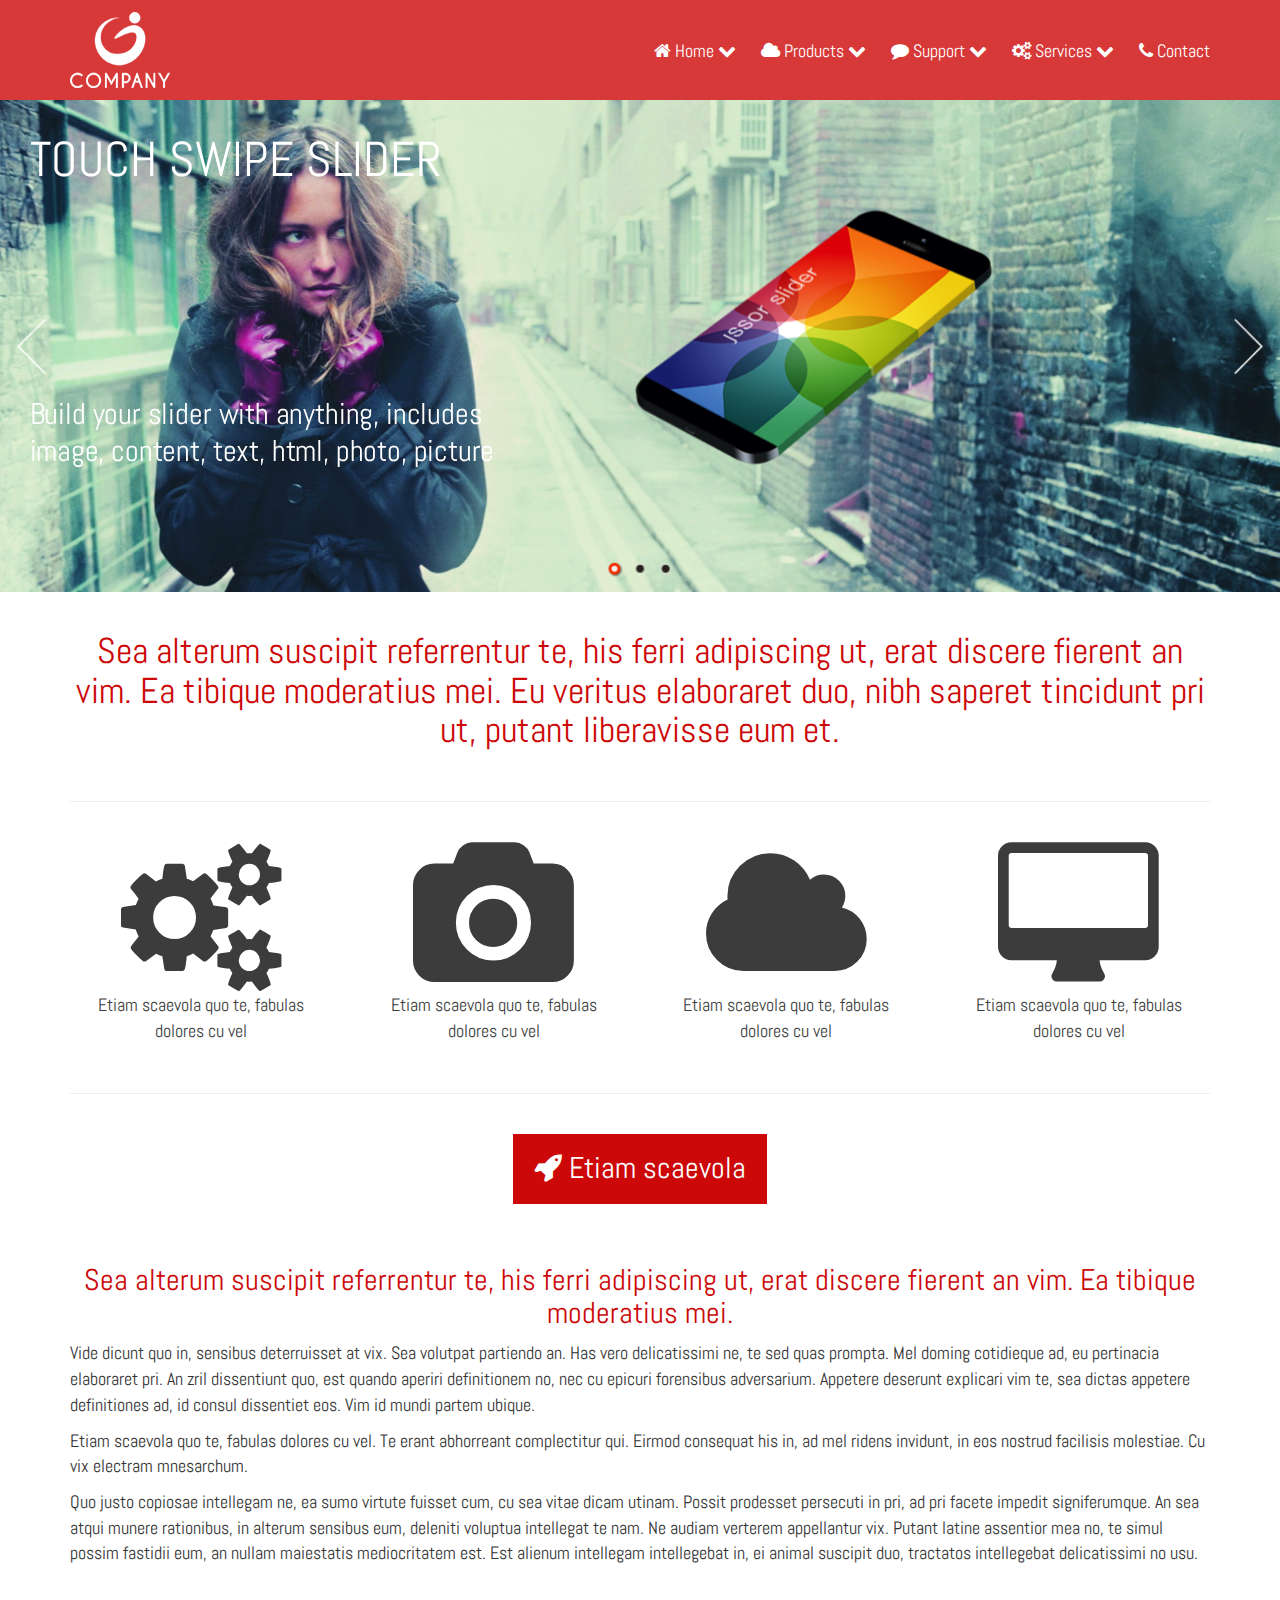
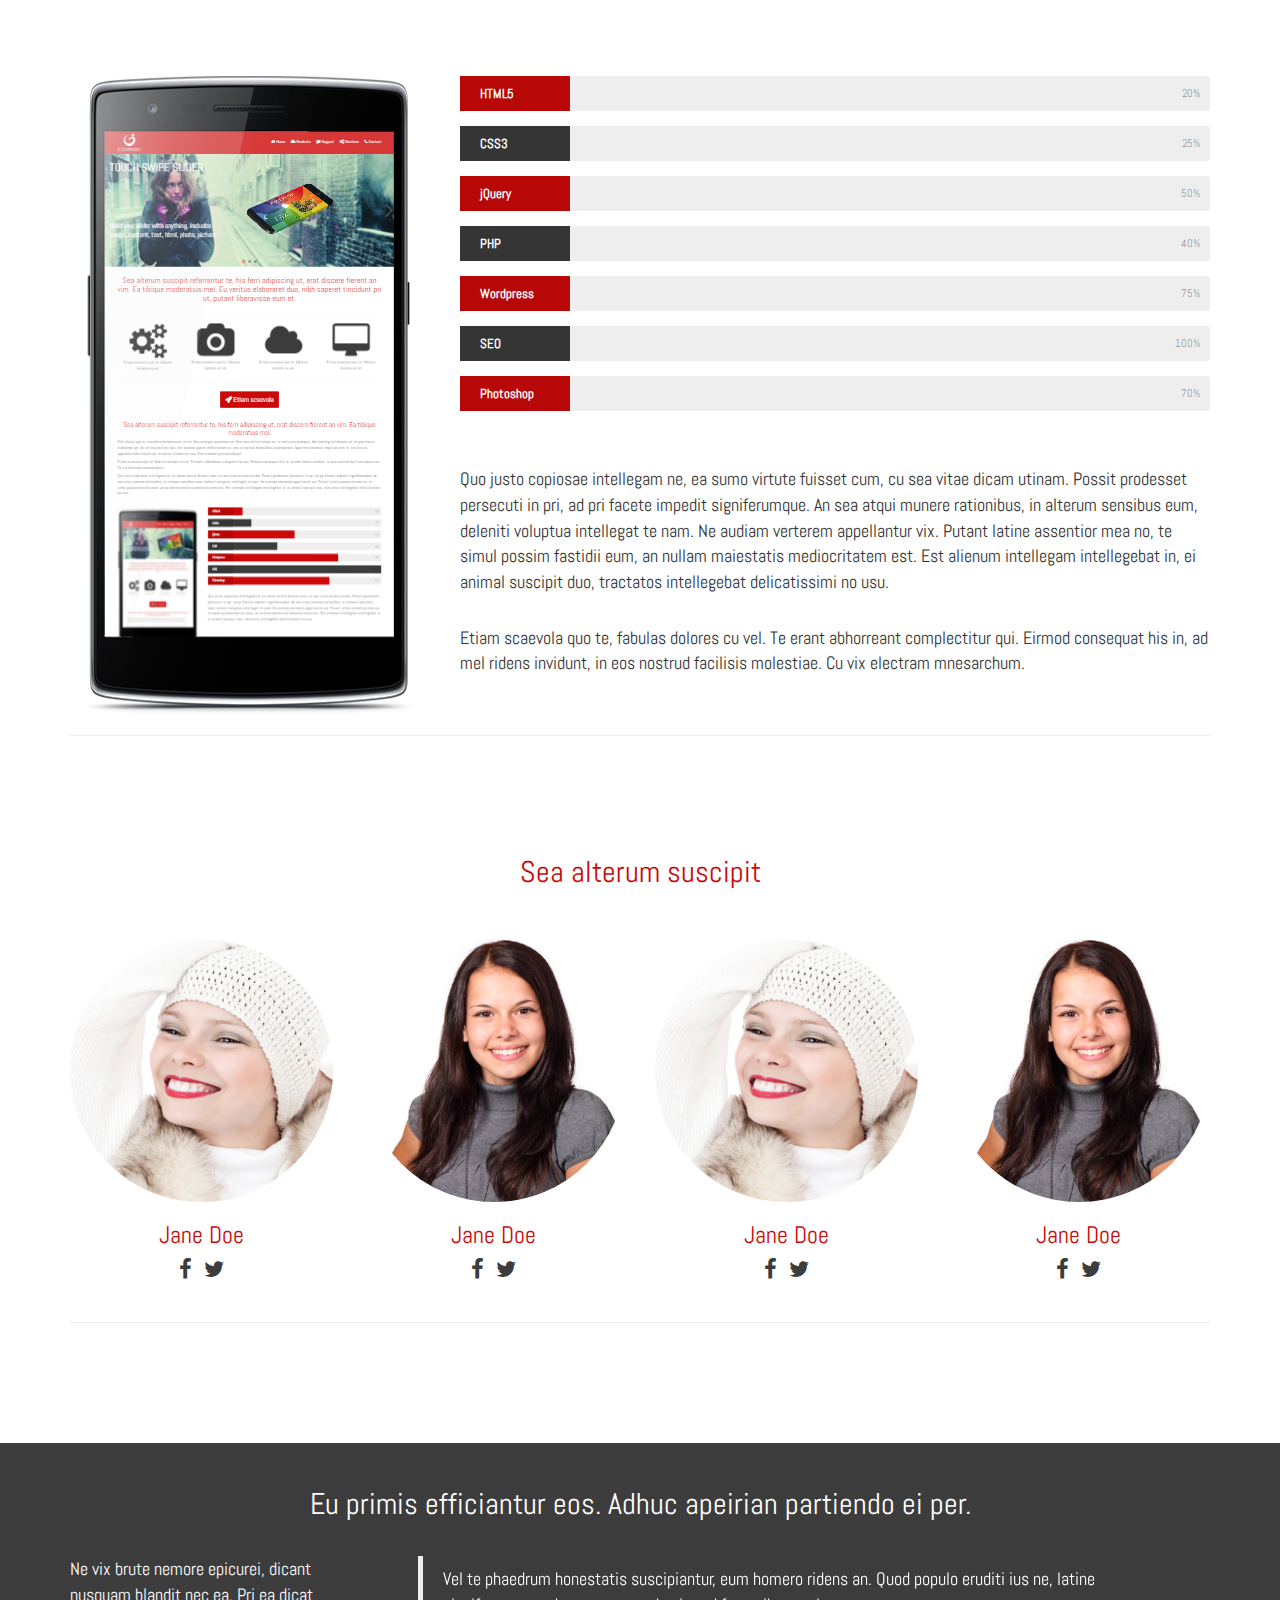
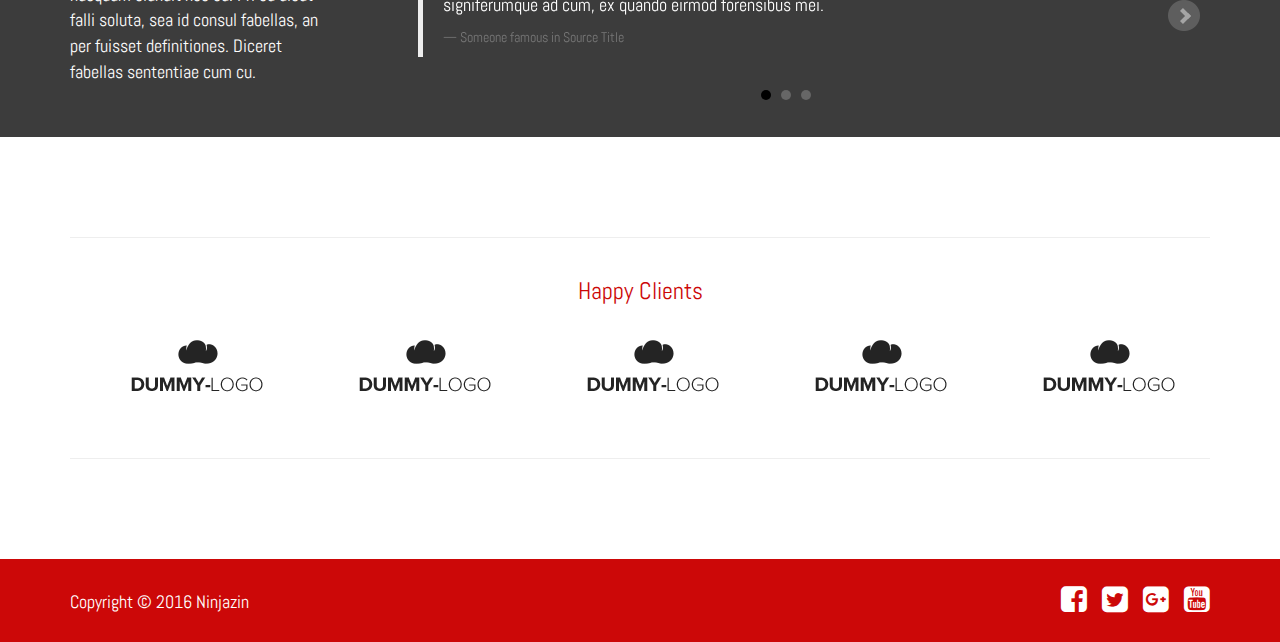
<file: index.html>
<!DOCTYPE HTML>
<html>
	<head>
		<title>Company - A Free HTML Modern Design From Ninjazin</title>
		<link rel="stylesheet" href="css/reset.css" />
		<link rel="stylesheet" href="css/bootstrap.min.css" />
		<link rel="stylesheet" href="css/bootstrap-theme.min.css" />
		<link rel="stylesheet" href="css/bxslider.css" />
		<link rel="stylesheet" href="https://maxcdn.bootstrapcdn.com/font-awesome/4.5.0/css/font-awesome.min.css">
		<link href='https://fonts.googleapis.com/css?family=Abel' rel='stylesheet' type='text/css'>
		<link rel="stylesheet" href="css/main.css" />
	</head>
	<body>
		
		<div class="big_daddy">
			<a href="#" id="back-to-top" title="Back to top"><i class="fa fa-chevron-up"></i></a>
			<!-- Menu start-->
			
			<div class="menu_container">
				<a href="javascript:;" class="menu_launcher"><i class="fa fa-bars"></i></a>
				<div class="clearfix"></div>
				<div class="container">
					<div class="row">
						<div class="col-md-3">
							<a href="index.html"><img src="images/logo.png" class="img img-responsive logo" /></a>
						</div>
						<div class="col-md-9">
							<div class="menu">
								
								<ul class="menu_list">
									<li><a href="#" sub_menu_class="home_sb"><i class="fa fa-home"></i>&nbsp;Home&nbsp;<i class="fa fa-chevron-down"></i></a></li>
									<li><a href="#" sub_menu_class="products_sb"><i class="fa fa-cloud"></i>&nbsp;Products&nbsp;<i class="fa fa-chevron-down"></i></a></li>
									<li><a href="#" sub_menu_class="support_sb"><i class="fa fa-comment"></i>&nbsp;Support&nbsp;<i class="fa fa-chevron-down"></i></a></li>
									<li><a href="#" sub_menu_class="services_sb"><i class="fa fa-gears"></i>&nbsp;Services&nbsp;<i class="fa fa-chevron-down"></i></a></li>
									<li><a href="contact.html"><i class="fa fa-phone"></i>&nbsp;Contact</a></li>
								</ul>
								<div class="clearfix"></div>
							</div>
						</div>
					</div>
				</div>
				
				<div class="sample sub_menu home_sb">
					<a href="javascript:;" class="close_sub"><i class="fa fa-close"></i></a>
					<div class="container">
						<div class="row sub_menu_parent">
							<div class="col-md-3">
								<img src="images/menu1.jpg" class="img img-responsive img-rounded" />
							</div>
							<div class="col-md-9">
								<div class="row">
									<div class="col-md-3">
										<ul class="sub_menu_list">
											<li><a href="#"><i class="fa fa-angle-right"></i>&nbsp;Home</a></li>
											<li><a href="#"><i class="fa fa-angle-right"></i>&nbsp;Buy</a></li>
											<li><a href="#"><i class="fa fa-angle-right"></i>&nbsp;Sell</a></li>
											<li><a href="#"><i class="fa fa-angle-right"></i>&nbsp;Products</a></li>
											<li><a href="#"><i class="fa fa-angle-right"></i>&nbsp;Team</a></li>
											<li><a href="#"><i class="fa fa-angle-right"></i>&nbsp;About</a></li>
											<li><a href="#"><i class="fa fa-angle-right"></i>&nbsp;Partners</a></li>
											<li><a href="#"><i class="fa fa-angle-right"></i>&nbsp;Services</a></li>
											<li><a href="#"><i class="fa fa-angle-right"></i>&nbsp;Contact</a></li>
										</ul>
									</div>
									<div class="col-md-3">
										<ul class="sub_menu_list">
											<li><a href="#"><i class="fa fa-angle-right"></i>&nbsp;Employees</a></li>
											<li><a href="#"><i class="fa fa-angle-right"></i>&nbsp;Hiring</a></li>
											<li><a href="#"><i class="fa fa-angle-right"></i>&nbsp;Careers</a></li>
											<li><a href="#"><i class="fa fa-angle-right"></i>&nbsp;Expertise</a></li>
											<li><a href="#"><i class="fa fa-angle-right"></i>&nbsp;Office</a></li>
											<li><a href="#"><i class="fa fa-angle-right"></i>&nbsp;About</a></li>
											<li><a href="#"><i class="fa fa-angle-right"></i>&nbsp;Partners</a></li>
											<li><a href="#"><i class="fa fa-angle-right"></i>&nbsp;Services</a></li>
											<li><a href="#"><i class="fa fa-angle-right"></i>&nbsp;Contact</a></li>
										</ul>
									</div>
									<div class="col-md-3">
										<ul class="sub_menu_list">
											<li><a href="#"><i class="fa fa-angle-right"></i>&nbsp;Lorem ipsum dolor</a></li>
											<li><a href="#"><i class="fa fa-angle-right"></i>&nbsp;Lorem ipsum</a></li>
											<li><a href="#"><i class="fa fa-angle-right"></i>&nbsp;Esse quas illum</a></li>
											<li><a href="#"><i class="fa fa-angle-right"></i>&nbsp;Affert deseruisse</a></li>
											<li><a href="#"><i class="fa fa-angle-right"></i>&nbsp;Ei his tamquam</a></li>
											<li><a href="#"><i class="fa fa-angle-right"></i>&nbsp;Nam melius</a></li>
											<li><a href="#"><i class="fa fa-angle-right"></i>&nbsp;Ei choro aliquam</a></li>
											<li><a href="#"><i class="fa fa-angle-right"></i>&nbsp;Pri prompta definiebas</a></li>
											<li><a href="#"><i class="fa fa-angle-right"></i>&nbsp;Eam no tractato</a></li>
										</ul>
									</div>
									<div class="col-md-3">
										<ul class="sub_menu_list">
											<li><a href="#"><i class="fa fa-angle-right"></i>&nbsp;Lorem ipsum dolor</a></li>
											<li><a href="#"><i class="fa fa-angle-right"></i>&nbsp;Lorem ipsum</a></li>
											<li><a href="#"><i class="fa fa-angle-right"></i>&nbsp;Esse quas illum</a></li>
											<li><a href="#"><i class="fa fa-angle-right"></i>&nbsp;Affert deseruisse</a></li>
											<li><a href="#"><i class="fa fa-angle-right"></i>&nbsp;Ei his tamquam</a></li>
											<li><a href="#"><i class="fa fa-angle-right"></i>&nbsp;Nam melius</a></li>
											<li><a href="#"><i class="fa fa-angle-right"></i>&nbsp;Ei choro aliquam</a></li>
											<li><a href="#"><i class="fa fa-angle-right"></i>&nbsp;Pri prompta definiebas</a></li>
											<li><a href="#"><i class="fa fa-angle-right"></i>&nbsp;Eam no tractato</a></li>
										</ul>
									</div>
									
								</div>
							</div>
						</div>
					</div>
				</div>
				
				<div class="sample sub_menu products_sb">
					<a href="javascript:;" class="close_sub"><i class="fa fa-close"></i></a>
					<div class="container">
						<div class="row sub_menu_parent">
							<div class="col-md-3">
								<img src="images/menu2.jpg" class="img img-responsive img-rounded" />
							</div>
							<div class="col-md-9">
								<div class="row">
									<div class="col-md-3">
										<ul class="sub_menu_list">
											<li><a href="#"><i class="fa fa-angle-right"></i>&nbsp;Home</a></li>
											<li><a href="#"><i class="fa fa-angle-right"></i>&nbsp;Buy</a></li>
											<li><a href="#"><i class="fa fa-angle-right"></i>&nbsp;Sell</a></li>
											<li><a href="#"><i class="fa fa-angle-right"></i>&nbsp;Products</a></li>
											<li><a href="#"><i class="fa fa-angle-right"></i>&nbsp;Team</a></li>
											<li><a href="#"><i class="fa fa-angle-right"></i>&nbsp;About</a></li>
											<li><a href="#"><i class="fa fa-angle-right"></i>&nbsp;Partners</a></li>
											<li><a href="#"><i class="fa fa-angle-right"></i>&nbsp;Services</a></li>
											<li><a href="#"><i class="fa fa-angle-right"></i>&nbsp;Contact</a></li>
										</ul>
									</div>
									<div class="col-md-3">
										<ul class="sub_menu_list">
											<li><a href="#"><i class="fa fa-angle-right"></i>&nbsp;Employees</a></li>
											<li><a href="#"><i class="fa fa-angle-right"></i>&nbsp;Hiring</a></li>
											<li><a href="#"><i class="fa fa-angle-right"></i>&nbsp;Careers</a></li>
											<li><a href="#"><i class="fa fa-angle-right"></i>&nbsp;Expertise</a></li>
											<li><a href="#"><i class="fa fa-angle-right"></i>&nbsp;Office</a></li>
											<li><a href="#"><i class="fa fa-angle-right"></i>&nbsp;About</a></li>
											<li><a href="#"><i class="fa fa-angle-right"></i>&nbsp;Partners</a></li>
											<li><a href="#"><i class="fa fa-angle-right"></i>&nbsp;Services</a></li>
											<li><a href="#"><i class="fa fa-angle-right"></i>&nbsp;Contact</a></li>
										</ul>
									</div>
									<div class="col-md-3">
										<ul class="sub_menu_list">
											<li><a href="#"><i class="fa fa-angle-right"></i>&nbsp;Lorem ipsum dolor</a></li>
											<li><a href="#"><i class="fa fa-angle-right"></i>&nbsp;Lorem ipsum</a></li>
											<li><a href="#"><i class="fa fa-angle-right"></i>&nbsp;Esse quas illum</a></li>
											<li><a href="#"><i class="fa fa-angle-right"></i>&nbsp;Affert deseruisse</a></li>
											<li><a href="#"><i class="fa fa-angle-right"></i>&nbsp;Ei his tamquam</a></li>
											<li><a href="#"><i class="fa fa-angle-right"></i>&nbsp;Nam melius</a></li>
											<li><a href="#"><i class="fa fa-angle-right"></i>&nbsp;Ei choro aliquam</a></li>
											<li><a href="#"><i class="fa fa-angle-right"></i>&nbsp;Pri prompta definiebas</a></li>
											<li><a href="#"><i class="fa fa-angle-right"></i>&nbsp;Eam no tractato</a></li>
										</ul>
									</div>
									<div class="col-md-3">
										<ul class="sub_menu_list">
											<li><a href="#"><i class="fa fa-angle-right"></i>&nbsp;Lorem ipsum dolor</a></li>
											<li><a href="#"><i class="fa fa-angle-right"></i>&nbsp;Lorem ipsum</a></li>
											<li><a href="#"><i class="fa fa-angle-right"></i>&nbsp;Esse quas illum</a></li>
											<li><a href="#"><i class="fa fa-angle-right"></i>&nbsp;Affert deseruisse</a></li>
											<li><a href="#"><i class="fa fa-angle-right"></i>&nbsp;Ei his tamquam</a></li>
											<li><a href="#"><i class="fa fa-angle-right"></i>&nbsp;Nam melius</a></li>
											<li><a href="#"><i class="fa fa-angle-right"></i>&nbsp;Ei choro aliquam</a></li>
											<li><a href="#"><i class="fa fa-angle-right"></i>&nbsp;Pri prompta definiebas</a></li>
											<li><a href="#"><i class="fa fa-angle-right"></i>&nbsp;Eam no tractato</a></li>
										</ul>
									</div>
									
								</div>
							</div>
						</div>
					</div>
				</div>
				
				<div class="sample sub_menu services_sb">
					<a href="javascript:;" class="close_sub"><i class="fa fa-close"></i></a>
					<div class="container">
						<div class="row sub_menu_parent">
							<div class="col-md-3">
								<img src="images/menu4.jpg" class="img img-responsive img-rounded" />
							</div>
							<div class="col-md-9">
								<div class="row">
									<div class="col-md-3">
										<ul class="sub_menu_list">
											<li><a href="#"><i class="fa fa-angle-right"></i>&nbsp;Home</a></li>
											<li><a href="#"><i class="fa fa-angle-right"></i>&nbsp;Buy</a></li>
											<li><a href="#"><i class="fa fa-angle-right"></i>&nbsp;Sell</a></li>
											<li><a href="#"><i class="fa fa-angle-right"></i>&nbsp;Products</a></li>
											<li><a href="#"><i class="fa fa-angle-right"></i>&nbsp;Team</a></li>
											<li><a href="#"><i class="fa fa-angle-right"></i>&nbsp;About</a></li>
											<li><a href="#"><i class="fa fa-angle-right"></i>&nbsp;Partners</a></li>
											<li><a href="#"><i class="fa fa-angle-right"></i>&nbsp;Services</a></li>
											<li><a href="#"><i class="fa fa-angle-right"></i>&nbsp;Contact</a></li>
										</ul>
									</div>
									<div class="col-md-3">
										<ul class="sub_menu_list">
											<li><a href="#"><i class="fa fa-angle-right"></i>&nbsp;Employees</a></li>
											<li><a href="#"><i class="fa fa-angle-right"></i>&nbsp;Hiring</a></li>
											<li><a href="#"><i class="fa fa-angle-right"></i>&nbsp;Careers</a></li>
											<li><a href="#"><i class="fa fa-angle-right"></i>&nbsp;Expertise</a></li>
											<li><a href="#"><i class="fa fa-angle-right"></i>&nbsp;Office</a></li>
											<li><a href="#"><i class="fa fa-angle-right"></i>&nbsp;About</a></li>
											<li><a href="#"><i class="fa fa-angle-right"></i>&nbsp;Partners</a></li>
											<li><a href="#"><i class="fa fa-angle-right"></i>&nbsp;Services</a></li>
											<li><a href="#"><i class="fa fa-angle-right"></i>&nbsp;Contact</a></li>
										</ul>
									</div>
									<div class="col-md-3">
										<ul class="sub_menu_list">
											<li><a href="#"><i class="fa fa-angle-right"></i>&nbsp;Lorem ipsum dolor</a></li>
											<li><a href="#"><i class="fa fa-angle-right"></i>&nbsp;Lorem ipsum</a></li>
											<li><a href="#"><i class="fa fa-angle-right"></i>&nbsp;Esse quas illum</a></li>
											<li><a href="#"><i class="fa fa-angle-right"></i>&nbsp;Affert deseruisse</a></li>
											<li><a href="#"><i class="fa fa-angle-right"></i>&nbsp;Ei his tamquam</a></li>
											<li><a href="#"><i class="fa fa-angle-right"></i>&nbsp;Nam melius</a></li>
											<li><a href="#"><i class="fa fa-angle-right"></i>&nbsp;Ei choro aliquam</a></li>
											<li><a href="#"><i class="fa fa-angle-right"></i>&nbsp;Pri prompta definiebas</a></li>
											<li><a href="#"><i class="fa fa-angle-right"></i>&nbsp;Eam no tractato</a></li>
										</ul>
									</div>
									<div class="col-md-3">
										<ul class="sub_menu_list">
											<li><a href="#"><i class="fa fa-angle-right"></i>&nbsp;Lorem ipsum dolor</a></li>
											<li><a href="#"><i class="fa fa-angle-right"></i>&nbsp;Lorem ipsum</a></li>
											<li><a href="#"><i class="fa fa-angle-right"></i>&nbsp;Esse quas illum</a></li>
											<li><a href="#"><i class="fa fa-angle-right"></i>&nbsp;Affert deseruisse</a></li>
											<li><a href="#"><i class="fa fa-angle-right"></i>&nbsp;Ei his tamquam</a></li>
											<li><a href="#"><i class="fa fa-angle-right"></i>&nbsp;Nam melius</a></li>
											<li><a href="#"><i class="fa fa-angle-right"></i>&nbsp;Ei choro aliquam</a></li>
											<li><a href="#"><i class="fa fa-angle-right"></i>&nbsp;Pri prompta definiebas</a></li>
											<li><a href="#"><i class="fa fa-angle-right"></i>&nbsp;Eam no tractato</a></li>
										</ul>
									</div>
									
								</div>
							</div>
						</div>
					</div>
				</div>
				
				<div class="sample sub_menu support_sb">
					<a href="javascript:;" class="close_sub"><i class="fa fa-close"></i></a>
					<div class="container">
						<div class="row sub_menu_parent">
							<div class="col-md-3">
								<img src="images/menu3.jpg" class="img img-responsive img-rounded" />
							</div>
							<div class="col-md-9">
								<div class="row">
									<div class="col-md-3">
										<ul class="sub_menu_list">
											<li><a href="#"><i class="fa fa-angle-right"></i>&nbsp;Home</a></li>
											<li><a href="#"><i class="fa fa-angle-right"></i>&nbsp;Buy</a></li>
											<li><a href="#"><i class="fa fa-angle-right"></i>&nbsp;Sell</a></li>
											<li><a href="#"><i class="fa fa-angle-right"></i>&nbsp;Products</a></li>
											<li><a href="#"><i class="fa fa-angle-right"></i>&nbsp;Team</a></li>
											<li><a href="#"><i class="fa fa-angle-right"></i>&nbsp;About</a></li>
											<li><a href="#"><i class="fa fa-angle-right"></i>&nbsp;Partners</a></li>
											<li><a href="#"><i class="fa fa-angle-right"></i>&nbsp;Services</a></li>
											<li><a href="#"><i class="fa fa-angle-right"></i>&nbsp;Contact</a></li>
										</ul>
									</div>
									<div class="col-md-3">
										<ul class="sub_menu_list">
											<li><a href="#"><i class="fa fa-angle-right"></i>&nbsp;Employees</a></li>
											<li><a href="#"><i class="fa fa-angle-right"></i>&nbsp;Hiring</a></li>
											<li><a href="#"><i class="fa fa-angle-right"></i>&nbsp;Careers</a></li>
											<li><a href="#"><i class="fa fa-angle-right"></i>&nbsp;Expertise</a></li>
											<li><a href="#"><i class="fa fa-angle-right"></i>&nbsp;Office</a></li>
											<li><a href="#"><i class="fa fa-angle-right"></i>&nbsp;About</a></li>
											<li><a href="#"><i class="fa fa-angle-right"></i>&nbsp;Partners</a></li>
											<li><a href="#"><i class="fa fa-angle-right"></i>&nbsp;Services</a></li>
											<li><a href="#"><i class="fa fa-angle-right"></i>&nbsp;Contact</a></li>
										</ul>
									</div>
									<div class="col-md-3">
										<ul class="sub_menu_list">
											<li><a href="#"><i class="fa fa-angle-right"></i>&nbsp;Lorem ipsum dolor</a></li>
											<li><a href="#"><i class="fa fa-angle-right"></i>&nbsp;Lorem ipsum</a></li>
											<li><a href="#"><i class="fa fa-angle-right"></i>&nbsp;Esse quas illum</a></li>
											<li><a href="#"><i class="fa fa-angle-right"></i>&nbsp;Affert deseruisse</a></li>
											<li><a href="#"><i class="fa fa-angle-right"></i>&nbsp;Ei his tamquam</a></li>
											<li><a href="#"><i class="fa fa-angle-right"></i>&nbsp;Nam melius</a></li>
											<li><a href="#"><i class="fa fa-angle-right"></i>&nbsp;Ei choro aliquam</a></li>
											<li><a href="#"><i class="fa fa-angle-right"></i>&nbsp;Pri prompta definiebas</a></li>
											<li><a href="#"><i class="fa fa-angle-right"></i>&nbsp;Eam no tractato</a></li>
										</ul>
									</div>
									<div class="col-md-3">
										<ul class="sub_menu_list">
											<li><a href="#"><i class="fa fa-angle-right"></i>&nbsp;Lorem ipsum dolor</a></li>
											<li><a href="#"><i class="fa fa-angle-right"></i>&nbsp;Lorem ipsum</a></li>
											<li><a href="#"><i class="fa fa-angle-right"></i>&nbsp;Esse quas illum</a></li>
											<li><a href="#"><i class="fa fa-angle-right"></i>&nbsp;Affert deseruisse</a></li>
											<li><a href="#"><i class="fa fa-angle-right"></i>&nbsp;Ei his tamquam</a></li>
											<li><a href="#"><i class="fa fa-angle-right"></i>&nbsp;Nam melius</a></li>
											<li><a href="#"><i class="fa fa-angle-right"></i>&nbsp;Ei choro aliquam</a></li>
											<li><a href="#"><i class="fa fa-angle-right"></i>&nbsp;Pri prompta definiebas</a></li>
											<li><a href="#"><i class="fa fa-angle-right"></i>&nbsp;Eam no tractato</a></li>
										</ul>
									</div>
									
								</div>
							</div>
						</div>
					</div>
				</div>
				
			</div>
			
	<!-- Menu end-->
			
			
	<!-- Slider start-->
			
	<div id="jssor_1" style="position: relative; margin: 0 auto; top: 0px; left: 0px; width: 1300px; height: 500px; overflow: hidden; visibility: hidden;">
		<!-- Loading Screen -->
		<div data-u="loading" style="position: absolute; top: 0px; left: 0px;">
			<div style="filter: alpha(opacity=70); opacity: 0.7; position: absolute; display: block; top: 0px; left: 0px; width: 100%; height: 100%;"></div>
			<div style="position:absolute;display:block;background:url('images/loading.gif') no-repeat center center;top:0px;left:0px;width:100%;height:100%;"></div>
		</div>
		<div data-u="slides" style="cursor: default; position: relative; top: 0px; left: 0px; width: 1300px; height: 500px; overflow: hidden;">
			<div data-p="225.00" style="display: none;">
				<img data-u="image" src="images/red.jpg" />
				<div style="position: absolute; top: 30px; left: 30px; width: 480px; height: 120px; font-size: 50px; color: #ffffff; line-height: 60px;">TOUCH SWIPE SLIDER</div>
				<div style="position: absolute; top: 300px; left: 30px; width: 480px; height: 120px; font-size: 30px; color: #ffffff; line-height: 38px;">Build your slider with anything, includes image, content, text, html, photo, picture</div>
				<div data-u="caption" data-t="0" style="position: absolute; top: 100px; left: 600px; width: 445px; height: 300px;">
					<img src="images/c-phone.png" style="position: absolute; top: 0px; left: 0px; width: 445px; height: 300px;" />
					<img src="images/c-jssor-slider.png" data-u="caption" data-t="1" style="position: absolute; top: 70px; left: 130px; width: 102px; height: 78px;" />
					<img src="images/c-text.png" data-u="caption" data-t="2" style="position: absolute; top: 153px; left: 163px; width: 80px; height: 53px;" />
					<img src="images/c-fruit.png" data-u="caption" data-t="3" style="position: absolute; top: 60px; left: 220px; width: 140px; height: 90px;" />
					<img src="images/c-navigator.png" data-u="caption" data-t="4" style="position: absolute; top: -123px; left: 121px; width: 200px; height: 155px;" />
				</div>
				<div data-u="caption" data-t="5" style="position: absolute; top: 120px; left: 650px; width: 470px; height: 220px;">
					<img src="images/c-phone-horizontal.png" style="position: absolute; top: 0px; left: 0px; width: 470px; height: 220px;" />
					<div style="position: absolute; top: 4px; left: 45px; width: 379px; height: 213px; overflow: hidden;">
						<img src="images/c-slide-1.jpg" data-u="caption" data-t="6" style="position: absolute; top: 0px; left: 0px; width: 379px; height: 213px;" />
						<img src="images/c-slide-3.jpg" data-u="caption" data-t="7" style="position: absolute; top: 0px; left: 379px; width: 379px; height: 213px;" />
					</div>
					<img src="images/c-navigator-horizontal.png" style="position: absolute; top: 4px; left: 45px; width: 379px; height: 213px;" />
					<img src="images/c-finger-pointing.png" data-u="caption" data-t="8" style="position: absolute; top: 740px; left: 1600px; width: 257px; height: 300px;" />
				</div>
			</div>
			<div data-p="225.00" style="display: none;">
				<img data-u="image" src="images/purple.jpg" />
				<div style="position: absolute; top: 30px; left: 30px; width: 480px; height: 120px; font-size: 50px; color: #ffffff; line-height: 60px;">Second slide example</div>
				<div style="position: absolute; top: 300px; left: 30px; width: 580px; height: 120px; font-size: 30px; color: #ffffff; line-height: 38px;">Lorem ipsum dolor sit amet, ius an movet volumus, eum eu exerci aliquid, mea justo option eu. Te quidam eripuit pro</div>
				<div data-u="caption" data-t="0" style="position: absolute; top: 100px; left: 600px; width: 445px; height: 300px;">
					<img src="images/c-phone.png" style="position: absolute; top: 0px; left: 0px; width: 445px; height: 300px;" />
					<img src="images/c-jssor-slider.png" data-u="caption" data-t="1" style="position: absolute; top: 70px; left: 130px; width: 102px; height: 78px;" />
					<img src="images/c-text.png" data-u="caption" data-t="2" style="position: absolute; top: 153px; left: 163px; width: 80px; height: 53px;" />
					<img src="images/c-fruit.png" data-u="caption" data-t="3" style="position: absolute; top: 60px; left: 220px; width: 140px; height: 90px;" />
					<img src="images/c-navigator.png" data-u="caption" data-t="4" style="position: absolute; top: -123px; left: 121px; width: 200px; height: 155px;" />
				</div>
				<div data-u="caption" data-t="5" style="position: absolute; top: 120px; left: 650px; width: 470px; height: 220px;">
					<img src="images/c-phone-horizontal.png" style="position: absolute; top: 0px; left: 0px; width: 470px; height: 220px;" />
					<div style="position: absolute; top: 4px; left: 45px; width: 379px; height: 213px; overflow: hidden;">
						<img src="images/c-slide-1.jpg" data-u="caption" data-t="6" style="position: absolute; top: 0px; left: 0px; width: 379px; height: 213px;" />
						<img src="images/c-slide-3.jpg" data-u="caption" data-t="7" style="position: absolute; top: 0px; left: 379px; width: 379px; height: 213px;" />
					</div>
					<img src="images/c-navigator-horizontal.png" style="position: absolute; top: 4px; left: 45px; width: 379px; height: 213px;" />
					<img src="images/c-finger-pointing.png" data-u="caption" data-t="8" style="position: absolute; top: 740px; left: 1600px; width: 257px; height: 300px;" />
				</div>
			</div>
			<div data-p="225.00" style="display: none;">
				<img data-u="image" src="images/blue.jpg" />
				<div style="position: absolute; top: 30px; left: 30px; width: 480px; height: 120px; font-size: 50px; color: #ffffff; line-height: 60px;">Third slide example</div>
				<div style="position: absolute; top: 300px; left: 30px; width: 580px; height: 120px; font-size: 30px; color: #ffffff; line-height: 38px;">Lorem ipsum dolor sit amet, ius an movet volumus, eum eu exerci aliquid, mea justo option eu. Te quidam eripuit pro</div>
			</div>
			<a data-u="ad" href="http://www.jssor.com" style="display:none">jQuery Slider</a>
		
		</div>
		<!-- Bullet Navigator -->
		<div data-u="navigator" class="jssorb05" style="bottom:16px;right:16px;" data-autocenter="1">
			<!-- bullet navigator item prototype -->
			<div data-u="prototype" style="width:16px;height:16px;"></div>
		</div>
		<!-- Arrow Navigator -->
		<span data-u="arrowleft" class="jssora22l" style="top:0px;left:12px;width:40px;height:58px;" data-autocenter="2"></span>
		<span data-u="arrowright" class="jssora22r" style="top:0px;right:12px;width:40px;height:58px;" data-autocenter="2"></span>
</div>
<!-- Slider end-->
			
			
			
		</div>
		
		<div class="container">
		
			<br />
			
			<h1 class="header1_default">Sea alterum suscipit referrentur te, his ferri adipiscing ut, erat discere fierent an vim. Ea tibique moderatius mei. Eu veritus elaboraret duo, nibh saperet tincidunt pri ut, putant liberavisse eum et.</h1>
			
			<br />
			<hr />
			<div class="row boxes">
				<div class="col-md-3">
					<a href="javascript:;">
						<div class="service_box">
							<i class="fa fa-gears"></i>
							<p>Etiam scaevola quo te, fabulas dolores cu vel</p>
						</div>
					</a>
				</div>
				<div class="col-md-3">
					<a href="javascript:;">
						<div class="service_box">
							<i class="fa fa-camera"></i>
							<p>Etiam scaevola quo te, fabulas dolores cu vel</p>
						</div>
					</a>
				</div>
				<div class="col-md-3">
					<a href="javascript:;">
						<div class="service_box">
							<i class="fa fa-cloud"></i>
							<p>Etiam scaevola quo te, fabulas dolores cu vel</p>
						</div>
					</a>
				</div>
				<div class="col-md-3">
					<a href="javascript:;">
						<div class="service_box">
							<i class="fa fa-desktop"></i>
							<p>Etiam scaevola quo te, fabulas dolores cu vel</p>
						</div>
					</a>
				</div>
			</div>
			<hr />
			<br />
			
			<center><a href="#" class="btn btn-bigc btn-lg center"><i class="fa fa-rocket"></i>&nbsp;Etiam scaevola</a></center>
			<br />
			<br />
			<h2 class="header1_default">Sea alterum suscipit referrentur te, his ferri adipiscing ut, erat discere fierent an vim. Ea tibique moderatius mei.</h2>
			<p>Vide dicunt quo in, sensibus deterruisset at vix. Sea volutpat partiendo an. Has vero delicatissimi ne, te sed quas prompta. Mel doming cotidieque ad, eu pertinacia elaboraret pri. An zril dissentiunt quo, est quando aperiri definitionem no, nec cu epicuri forensibus adversarium. Appetere deserunt explicari vim te, sea dictas appetere definitiones ad, id consul dissentiet eos. Vim id mundi partem ubique.</p>
			<p>Etiam scaevola quo te, fabulas dolores cu vel. Te erant abhorreant complectitur qui. Eirmod consequat his in, ad mel ridens invidunt, in eos nostrud facilisis molestiae. Cu vix electram mnesarchum.</p>
			<p>Quo justo copiosae intellegam ne, ea sumo virtute fuisset cum, cu sea vitae dicam utinam. Possit prodesset persecuti in pri, ad pri facete impedit signiferumque. An sea atqui munere rationibus, in alterum sensibus eum, deleniti voluptua intellegat te nam. Ne audiam verterem appellantur vix. Putant latine assentior mea no, te simul possim fastidii eum, an nullam maiestatis mediocritatem est. Est alienum intellegam intellegebat in, ei animal suscipit duo, tractatos intellegebat delicatissimi no usu.</p>
			
			<br />
			<br />
			<br />
			<br />
			<br />
			
			<div class="row">
				<div class="col-md-4">
					<img src="images/phoneframe.png" class="img img-responsive center" />
				</div>
				<div class="col-md-8">
					<div class="skillbar clearfix skred" data-percent="20%">
						<div class="skillbar-title"><span>HTML5</span></div>
						<div class="skillbar-bar"></div>
						<div class="skill-bar-percent">20%</div>
					</div> <!-- End Skill Bar -->

					<div class="skillbar clearfix skgrey" data-percent="25%">
						<div class="skillbar-title"><span>CSS3</span></div>
						<div class="skillbar-bar"></div>
						<div class="skill-bar-percent">25%</div>
					</div> <!-- End Skill Bar -->

					<div class="skillbar clearfix skred" data-percent="50%">
						<div class="skillbar-title"><span>jQuery</span></div>
						<div class="skillbar-bar"></div>
						<div class="skill-bar-percent">50%</div>
					</div> <!-- End Skill Bar -->

					<div class="skillbar clearfix skgrey" data-percent="40%">
						<div class="skillbar-title"><span>PHP</span></div>
						<div class="skillbar-bar"></div>
						<div class="skill-bar-percent">40%</div>
					</div> <!-- End Skill Bar -->

					<div class="skillbar clearfix skred" data-percent="75%">
						<div class="skillbar-title"><span>Wordpress</span></div>
						<div class="skillbar-bar"></div>
						<div class="skill-bar-percent">75%</div>
					</div> <!-- End Skill Bar -->

					<div class="skillbar clearfix skgrey" data-percent="100%">
						<div class="skillbar-title"><span>SEO</span></div>
						<div class="skillbar-bar"></div>
						<div class="skill-bar-percent">100%</div>
					</div> <!-- End Skill Bar -->

					<div class="skillbar clearfix skred" data-percent="70%">
						<div class="skillbar-title"><span>Photoshop</span></div>
						<div class="skillbar-bar"></div>
						<div class="skill-bar-percent">70%</div>
					</div> <!-- End Skill Bar -->
					<br />
					<br />
					<p>Quo justo copiosae intellegam ne, ea sumo virtute fuisset cum, cu sea vitae dicam utinam. Possit prodesset persecuti in pri, ad pri facete impedit signiferumque. An sea atqui munere rationibus, in alterum sensibus eum, deleniti voluptua intellegat te nam. Ne audiam verterem appellantur vix. Putant latine assentior mea no, te simul possim fastidii eum, an nullam maiestatis mediocritatem est. Est alienum intellegam intellegebat in, ei animal suscipit duo, tractatos intellegebat delicatissimi no usu.</p>
					<br />
					<p>Etiam scaevola quo te, fabulas dolores cu vel. Te erant abhorreant complectitur qui. Eirmod consequat his in, ad mel ridens invidunt, in eos nostrud facilisis molestiae. Cu vix electram mnesarchum.</p>
					
				</div>
			</div>
			
	
			<hr />
			<br />
			<br />
			<br />
			<br />
			<h2 class="header1_default">Sea alterum suscipit</h2>
			<br />
			<br />
			<div class="row">
				<div class="col-md-3">
					<div class="team_box">
						<img src="images/team1.jpg" class="img img-responsive img-circle center"/>
						<h3 class="header1_default">Jane Doe</h3>
						<center class="social_team"><a href="#"><i class="fa fa-facebook"></i></a>&nbsp;&nbsp;&nbsp;
						<a href="#"><i class="fa fa-twitter"></i></a></center>
					</div>
				</div>
				<div class="col-md-3">
					<div class="team_box">
						<img src="images/team2.jpg" class="img img-responsive img-circle center"/>
						<h3 class="header1_default">Jane Doe</h3>
						<center class="social_team"><a href="#"><i class="fa fa-facebook"></i></a>&nbsp;&nbsp;&nbsp;
						<a href="#"><i class="fa fa-twitter"></i></a></center>
					</div>
				</div>
				<div class="col-md-3">
					<div class="team_box">
						<img src="images/team1.jpg" class="img img-responsive img-circle center"/>
						<h3 class="header1_default">Jane Doe</h3>
						<center class="social_team"><a href="#"><i class="fa fa-facebook"></i></a>&nbsp;&nbsp;&nbsp;
						<a href="#"><i class="fa fa-twitter"></i></a></center>
					</div>
				</div>
				<div class="col-md-3">
					<div class="team_box">
						<img src="images/team2.jpg" class="img img-responsive img-circle center"/>
						<h3 class="header1_default">Jane Doe</h3>
						<center class="social_team"><a href="#"><i class="fa fa-facebook"></i></a>&nbsp;&nbsp;&nbsp;
						<a href="#"><i class="fa fa-twitter"></i></a></center>
					</div>
				</div>
			</div>
			<br />
		<hr />
		<br />
		<br />
		<br />
		<br />
		<br />
		</div>
		
		<div class="big_daddy grey">
			
			<div class="conatainer">
				<div class="grey_cbox">
					<h2>Eu primis efficiantur eos. Adhuc apeirian partiendo ei per.</h2>
				</div>
			</div>
			
			<div class="container">
				<div class="row">
					<div class="col-md-3">
						<p>Ne vix brute nemore epicurei, dicant nusquam blandit nec ea. Pri ea dicat falli soluta, sea id consul fabellas, an per fuisset definitiones. Diceret fabellas sententiae cum cu.</p>
					</div>
					<div class="col-md-9">
						<ul class="bxslider">
						  <li>
							<blockquote>
							  <p>Vel te phaedrum honestatis suscipiantur, eum homero ridens an. Quod populo eruditi ius ne, latine signiferumque ad cum, ex quando eirmod forensibus mei.</p>
							  <footer>Someone famous in <cite title="Source Title">Source Title</cite></footer>
							</blockquote>
						  </li>
						  <li>
							<blockquote>
							  <p>Li Europan lingues es membres del sam familie. Lor separat existentie es un myth. Por scientie, musica, sport etc, litot Europa usa li sam vocabular.</p>
							  <footer>Someone famous in <cite title="Source Title">Source Title</cite></footer>
							</blockquote>
						  </li>
						  <li>
							<blockquote>
							  <p>One morning, when Gregor Samsa woke from troubled dreams, he found himself transformed in his bed into a horrible vermin. He lay on his armour-like back.</p>
							  <footer>Someone famous in <cite title="Source Title">Source Title</cite></footer>
							</blockquote>
						  </li>
						</ul>
						
					</div>
				</div>
			</div>
		</div>
		<br />
		<br />
		<br />
		<br />
		<div class="container">
			<hr />
		</div>
		
		<div class="container">
			<h3 class="header1_default">Happy Clients</h3>
			<ul class="clients">
				<li><img src="images/dummy1.png" class="img img-responsive center" /></li>
				<li><img src="images/dummy1.png" class="img img-responsive center" /></li>
				<li><img src="images/dummy1.png" class="img img-responsive center" /></li>
				<li><img src="images/dummy1.png" class="img img-responsive center" /></li>
				<li><img src="images/dummy1.png" class="img img-responsive center" /></li>
			</ul>
		</div>
		<br />
		<div class="container">
			<hr />
		</div>
		<br />
		<br />
		<br />
		<br />

		<div class="big_daddy redbg">
			<div class="container">
				<div class="footer">
					<div class="row">
						<div class="col-md-8">
							<p>Copyright &copy; 2016&nbsp;<a href="http://www.ninjazin.com">Ninjazin</a></p>
						</div>
						<div class="col-md-4">
							<ul class="social">
								<li><a href="https://www.facebook.com/ninjazincom" target="_blank"><i class="fa fa-facebook-square"></i></a></li>
								<li><a href="#"><i class="fa fa-twitter-square"></i></a></li>
								<li><a href="#"><i class="fa fa-google-plus-square"></i></a></li>
								<li><a href="#"><i class="fa fa-youtube-square"></i></a></li>
							</ul>
							<div class="clearfix"></div>
						</div>
					</div>
				</div>
			</div>
		</div>
		
		<!-- JS area start -->
		
		<script type="text/javascript" src="js/jquery.js"></script>
		<script type="text/javascript" src="js/bootstrap.min.js"></script>
		<script type="text/javascript" src="js/slider.js"></script>
		<script type="text/javascript" src="js/bxslider.js"></script>
		<script type="text/javascript" src="js/main.js"></script>
		
		<!-- JS area end -->
		
	</body>
</html>
</file>
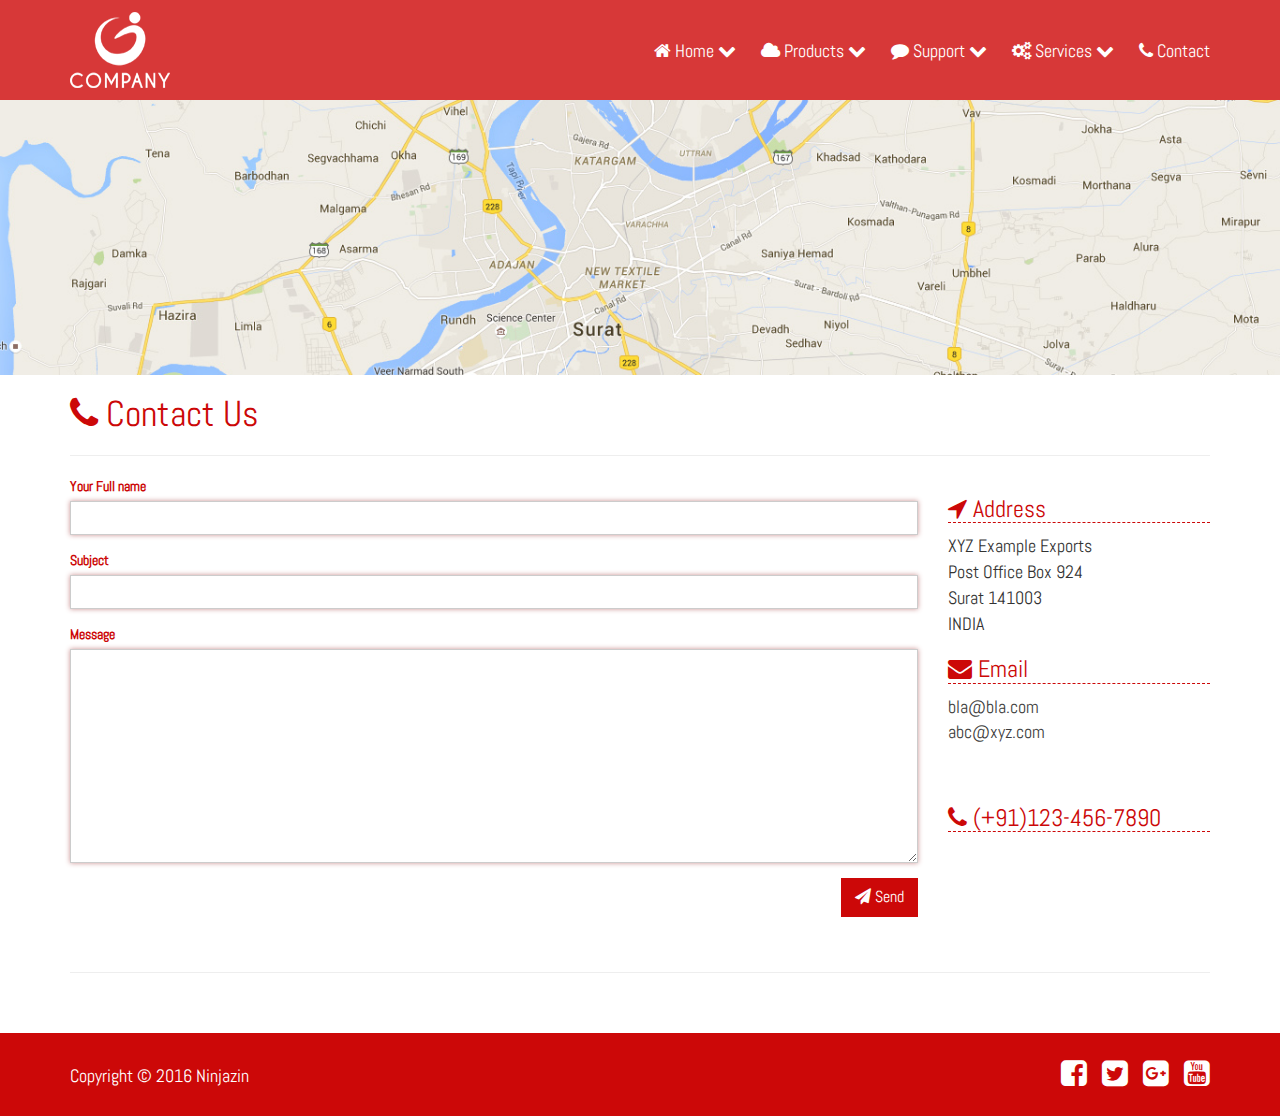
<file: contact.html>
<!DOCTYPE HTML>
<html>
	<head>
		<title>Company - A Free HTML Modern Design From Ninjazin</title>
		<link rel="stylesheet" href="css/reset.css" />
		<link rel="stylesheet" href="css/bootstrap.min.css" />
		<link rel="stylesheet" href="css/bootstrap-theme.min.css" />
		<link rel="stylesheet" href="css/bxslider.css" />
		<link rel="stylesheet" href="https://maxcdn.bootstrapcdn.com/font-awesome/4.5.0/css/font-awesome.min.css">
		<link href='https://fonts.googleapis.com/css?family=Abel' rel='stylesheet' type='text/css'>
		<link rel="stylesheet" href="css/main.css" />
	</head>
	<body>
		
		<div class="big_daddy">
			<a href="#" id="back-to-top" title="Back to top"><i class="fa fa-chevron-up"></i></a>
			<!-- Menu start-->
			
			<div class="menu_container">
				<a href="javascript:;" class="menu_launcher"><i class="fa fa-bars"></i></a>
				<div class="clearfix"></div>
				<div class="container">
					<div class="row">
						<div class="col-md-3">
							<a href="index.html"><img src="images/logo.png" class="img img-responsive logo" /></a>
						</div>
						<div class="col-md-9">
							<div class="menu">
								
								<ul class="menu_list">
									<li><a href="#" sub_menu_class="home_sb"><i class="fa fa-home"></i>&nbsp;Home&nbsp;<i class="fa fa-chevron-down"></i></a></li>
									<li><a href="#" sub_menu_class="products_sb"><i class="fa fa-cloud"></i>&nbsp;Products&nbsp;<i class="fa fa-chevron-down"></i></a></li>
									<li><a href="#" sub_menu_class="support_sb"><i class="fa fa-comment"></i>&nbsp;Support&nbsp;<i class="fa fa-chevron-down"></i></a></li>
									<li><a href="#" sub_menu_class="services_sb"><i class="fa fa-gears"></i>&nbsp;Services&nbsp;<i class="fa fa-chevron-down"></i></a></li>
									<li><a href="contact.html"><i class="fa fa-phone"></i>&nbsp;Contact</a></li>
								</ul>
								<div class="clearfix"></div>
							</div>
						</div>
					</div>
				</div>
				
				<div class="sample sub_menu home_sb">
					<a href="javascript:;" class="close_sub"><i class="fa fa-close"></i></a>
					<div class="container">
						<div class="row sub_menu_parent">
							<div class="col-md-3">
								<img src="images/menu1.jpg" class="img img-responsive img-rounded" />
							</div>
							<div class="col-md-9">
								<div class="row">
									<div class="col-md-3">
										<ul class="sub_menu_list">
											<li><a href="#"><i class="fa fa-angle-right"></i>&nbsp;Home</a></li>
											<li><a href="#"><i class="fa fa-angle-right"></i>&nbsp;Buy</a></li>
											<li><a href="#"><i class="fa fa-angle-right"></i>&nbsp;Sell</a></li>
											<li><a href="#"><i class="fa fa-angle-right"></i>&nbsp;Products</a></li>
											<li><a href="#"><i class="fa fa-angle-right"></i>&nbsp;Team</a></li>
											<li><a href="#"><i class="fa fa-angle-right"></i>&nbsp;About</a></li>
											<li><a href="#"><i class="fa fa-angle-right"></i>&nbsp;Partners</a></li>
											<li><a href="#"><i class="fa fa-angle-right"></i>&nbsp;Services</a></li>
											<li><a href="#"><i class="fa fa-angle-right"></i>&nbsp;Contact</a></li>
										</ul>
									</div>
									<div class="col-md-3">
										<ul class="sub_menu_list">
											<li><a href="#"><i class="fa fa-angle-right"></i>&nbsp;Employees</a></li>
											<li><a href="#"><i class="fa fa-angle-right"></i>&nbsp;Hiring</a></li>
											<li><a href="#"><i class="fa fa-angle-right"></i>&nbsp;Careers</a></li>
											<li><a href="#"><i class="fa fa-angle-right"></i>&nbsp;Expertise</a></li>
											<li><a href="#"><i class="fa fa-angle-right"></i>&nbsp;Office</a></li>
											<li><a href="#"><i class="fa fa-angle-right"></i>&nbsp;About</a></li>
											<li><a href="#"><i class="fa fa-angle-right"></i>&nbsp;Partners</a></li>
											<li><a href="#"><i class="fa fa-angle-right"></i>&nbsp;Services</a></li>
											<li><a href="#"><i class="fa fa-angle-right"></i>&nbsp;Contact</a></li>
										</ul>
									</div>
									<div class="col-md-3">
										<ul class="sub_menu_list">
											<li><a href="#"><i class="fa fa-angle-right"></i>&nbsp;Lorem ipsum dolor</a></li>
											<li><a href="#"><i class="fa fa-angle-right"></i>&nbsp;Lorem ipsum</a></li>
											<li><a href="#"><i class="fa fa-angle-right"></i>&nbsp;Esse quas illum</a></li>
											<li><a href="#"><i class="fa fa-angle-right"></i>&nbsp;Affert deseruisse</a></li>
											<li><a href="#"><i class="fa fa-angle-right"></i>&nbsp;Ei his tamquam</a></li>
											<li><a href="#"><i class="fa fa-angle-right"></i>&nbsp;Nam melius</a></li>
											<li><a href="#"><i class="fa fa-angle-right"></i>&nbsp;Ei choro aliquam</a></li>
											<li><a href="#"><i class="fa fa-angle-right"></i>&nbsp;Pri prompta definiebas</a></li>
											<li><a href="#"><i class="fa fa-angle-right"></i>&nbsp;Eam no tractato</a></li>
										</ul>
									</div>
									<div class="col-md-3">
										<ul class="sub_menu_list">
											<li><a href="#"><i class="fa fa-angle-right"></i>&nbsp;Lorem ipsum dolor</a></li>
											<li><a href="#"><i class="fa fa-angle-right"></i>&nbsp;Lorem ipsum</a></li>
											<li><a href="#"><i class="fa fa-angle-right"></i>&nbsp;Esse quas illum</a></li>
											<li><a href="#"><i class="fa fa-angle-right"></i>&nbsp;Affert deseruisse</a></li>
											<li><a href="#"><i class="fa fa-angle-right"></i>&nbsp;Ei his tamquam</a></li>
											<li><a href="#"><i class="fa fa-angle-right"></i>&nbsp;Nam melius</a></li>
											<li><a href="#"><i class="fa fa-angle-right"></i>&nbsp;Ei choro aliquam</a></li>
											<li><a href="#"><i class="fa fa-angle-right"></i>&nbsp;Pri prompta definiebas</a></li>
											<li><a href="#"><i class="fa fa-angle-right"></i>&nbsp;Eam no tractato</a></li>
										</ul>
									</div>
									
								</div>
							</div>
						</div>
					</div>
				</div>
				
				<div class="sample sub_menu products_sb">
					<a href="javascript:;" class="close_sub"><i class="fa fa-close"></i></a>
					<div class="container">
						<div class="row sub_menu_parent">
							<div class="col-md-3">
								<img src="images/menu2.jpg" class="img img-responsive img-rounded" />
							</div>
							<div class="col-md-9">
								<div class="row">
									<div class="col-md-3">
										<ul class="sub_menu_list">
											<li><a href="#"><i class="fa fa-angle-right"></i>&nbsp;Home</a></li>
											<li><a href="#"><i class="fa fa-angle-right"></i>&nbsp;Buy</a></li>
											<li><a href="#"><i class="fa fa-angle-right"></i>&nbsp;Sell</a></li>
											<li><a href="#"><i class="fa fa-angle-right"></i>&nbsp;Products</a></li>
											<li><a href="#"><i class="fa fa-angle-right"></i>&nbsp;Team</a></li>
											<li><a href="#"><i class="fa fa-angle-right"></i>&nbsp;About</a></li>
											<li><a href="#"><i class="fa fa-angle-right"></i>&nbsp;Partners</a></li>
											<li><a href="#"><i class="fa fa-angle-right"></i>&nbsp;Services</a></li>
											<li><a href="#"><i class="fa fa-angle-right"></i>&nbsp;Contact</a></li>
										</ul>
									</div>
									<div class="col-md-3">
										<ul class="sub_menu_list">
											<li><a href="#"><i class="fa fa-angle-right"></i>&nbsp;Employees</a></li>
											<li><a href="#"><i class="fa fa-angle-right"></i>&nbsp;Hiring</a></li>
											<li><a href="#"><i class="fa fa-angle-right"></i>&nbsp;Careers</a></li>
											<li><a href="#"><i class="fa fa-angle-right"></i>&nbsp;Expertise</a></li>
											<li><a href="#"><i class="fa fa-angle-right"></i>&nbsp;Office</a></li>
											<li><a href="#"><i class="fa fa-angle-right"></i>&nbsp;About</a></li>
											<li><a href="#"><i class="fa fa-angle-right"></i>&nbsp;Partners</a></li>
											<li><a href="#"><i class="fa fa-angle-right"></i>&nbsp;Services</a></li>
											<li><a href="#"><i class="fa fa-angle-right"></i>&nbsp;Contact</a></li>
										</ul>
									</div>
									<div class="col-md-3">
										<ul class="sub_menu_list">
											<li><a href="#"><i class="fa fa-angle-right"></i>&nbsp;Lorem ipsum dolor</a></li>
											<li><a href="#"><i class="fa fa-angle-right"></i>&nbsp;Lorem ipsum</a></li>
											<li><a href="#"><i class="fa fa-angle-right"></i>&nbsp;Esse quas illum</a></li>
											<li><a href="#"><i class="fa fa-angle-right"></i>&nbsp;Affert deseruisse</a></li>
											<li><a href="#"><i class="fa fa-angle-right"></i>&nbsp;Ei his tamquam</a></li>
											<li><a href="#"><i class="fa fa-angle-right"></i>&nbsp;Nam melius</a></li>
											<li><a href="#"><i class="fa fa-angle-right"></i>&nbsp;Ei choro aliquam</a></li>
											<li><a href="#"><i class="fa fa-angle-right"></i>&nbsp;Pri prompta definiebas</a></li>
											<li><a href="#"><i class="fa fa-angle-right"></i>&nbsp;Eam no tractato</a></li>
										</ul>
									</div>
									<div class="col-md-3">
										<ul class="sub_menu_list">
											<li><a href="#"><i class="fa fa-angle-right"></i>&nbsp;Lorem ipsum dolor</a></li>
											<li><a href="#"><i class="fa fa-angle-right"></i>&nbsp;Lorem ipsum</a></li>
											<li><a href="#"><i class="fa fa-angle-right"></i>&nbsp;Esse quas illum</a></li>
											<li><a href="#"><i class="fa fa-angle-right"></i>&nbsp;Affert deseruisse</a></li>
											<li><a href="#"><i class="fa fa-angle-right"></i>&nbsp;Ei his tamquam</a></li>
											<li><a href="#"><i class="fa fa-angle-right"></i>&nbsp;Nam melius</a></li>
											<li><a href="#"><i class="fa fa-angle-right"></i>&nbsp;Ei choro aliquam</a></li>
											<li><a href="#"><i class="fa fa-angle-right"></i>&nbsp;Pri prompta definiebas</a></li>
											<li><a href="#"><i class="fa fa-angle-right"></i>&nbsp;Eam no tractato</a></li>
										</ul>
									</div>
									
								</div>
							</div>
						</div>
					</div>
				</div>
				
				<div class="sample sub_menu services_sb">
					<a href="javascript:;" class="close_sub"><i class="fa fa-close"></i></a>
					<div class="container">
						<div class="row sub_menu_parent">
							<div class="col-md-3">
								<img src="images/menu4.jpg" class="img img-responsive img-rounded" />
							</div>
							<div class="col-md-9">
								<div class="row">
									<div class="col-md-3">
										<ul class="sub_menu_list">
											<li><a href="#"><i class="fa fa-angle-right"></i>&nbsp;Home</a></li>
											<li><a href="#"><i class="fa fa-angle-right"></i>&nbsp;Buy</a></li>
											<li><a href="#"><i class="fa fa-angle-right"></i>&nbsp;Sell</a></li>
											<li><a href="#"><i class="fa fa-angle-right"></i>&nbsp;Products</a></li>
											<li><a href="#"><i class="fa fa-angle-right"></i>&nbsp;Team</a></li>
											<li><a href="#"><i class="fa fa-angle-right"></i>&nbsp;About</a></li>
											<li><a href="#"><i class="fa fa-angle-right"></i>&nbsp;Partners</a></li>
											<li><a href="#"><i class="fa fa-angle-right"></i>&nbsp;Services</a></li>
											<li><a href="#"><i class="fa fa-angle-right"></i>&nbsp;Contact</a></li>
										</ul>
									</div>
									<div class="col-md-3">
										<ul class="sub_menu_list">
											<li><a href="#"><i class="fa fa-angle-right"></i>&nbsp;Employees</a></li>
											<li><a href="#"><i class="fa fa-angle-right"></i>&nbsp;Hiring</a></li>
											<li><a href="#"><i class="fa fa-angle-right"></i>&nbsp;Careers</a></li>
											<li><a href="#"><i class="fa fa-angle-right"></i>&nbsp;Expertise</a></li>
											<li><a href="#"><i class="fa fa-angle-right"></i>&nbsp;Office</a></li>
											<li><a href="#"><i class="fa fa-angle-right"></i>&nbsp;About</a></li>
											<li><a href="#"><i class="fa fa-angle-right"></i>&nbsp;Partners</a></li>
											<li><a href="#"><i class="fa fa-angle-right"></i>&nbsp;Services</a></li>
											<li><a href="#"><i class="fa fa-angle-right"></i>&nbsp;Contact</a></li>
										</ul>
									</div>
									<div class="col-md-3">
										<ul class="sub_menu_list">
											<li><a href="#"><i class="fa fa-angle-right"></i>&nbsp;Lorem ipsum dolor</a></li>
											<li><a href="#"><i class="fa fa-angle-right"></i>&nbsp;Lorem ipsum</a></li>
											<li><a href="#"><i class="fa fa-angle-right"></i>&nbsp;Esse quas illum</a></li>
											<li><a href="#"><i class="fa fa-angle-right"></i>&nbsp;Affert deseruisse</a></li>
											<li><a href="#"><i class="fa fa-angle-right"></i>&nbsp;Ei his tamquam</a></li>
											<li><a href="#"><i class="fa fa-angle-right"></i>&nbsp;Nam melius</a></li>
											<li><a href="#"><i class="fa fa-angle-right"></i>&nbsp;Ei choro aliquam</a></li>
											<li><a href="#"><i class="fa fa-angle-right"></i>&nbsp;Pri prompta definiebas</a></li>
											<li><a href="#"><i class="fa fa-angle-right"></i>&nbsp;Eam no tractato</a></li>
										</ul>
									</div>
									<div class="col-md-3">
										<ul class="sub_menu_list">
											<li><a href="#"><i class="fa fa-angle-right"></i>&nbsp;Lorem ipsum dolor</a></li>
											<li><a href="#"><i class="fa fa-angle-right"></i>&nbsp;Lorem ipsum</a></li>
											<li><a href="#"><i class="fa fa-angle-right"></i>&nbsp;Esse quas illum</a></li>
											<li><a href="#"><i class="fa fa-angle-right"></i>&nbsp;Affert deseruisse</a></li>
											<li><a href="#"><i class="fa fa-angle-right"></i>&nbsp;Ei his tamquam</a></li>
											<li><a href="#"><i class="fa fa-angle-right"></i>&nbsp;Nam melius</a></li>
											<li><a href="#"><i class="fa fa-angle-right"></i>&nbsp;Ei choro aliquam</a></li>
											<li><a href="#"><i class="fa fa-angle-right"></i>&nbsp;Pri prompta definiebas</a></li>
											<li><a href="#"><i class="fa fa-angle-right"></i>&nbsp;Eam no tractato</a></li>
										</ul>
									</div>
									
								</div>
							</div>
						</div>
					</div>
				</div>
				
				<div class="sample sub_menu support_sb">
					<a href="javascript:;" class="close_sub"><i class="fa fa-close"></i></a>
					<div class="container">
						<div class="row sub_menu_parent">
							<div class="col-md-3">
								<img src="images/menu3.jpg" class="img img-responsive img-rounded" />
							</div>
							<div class="col-md-9">
								<div class="row">
									<div class="col-md-3">
										<ul class="sub_menu_list">
											<li><a href="#"><i class="fa fa-angle-right"></i>&nbsp;Home</a></li>
											<li><a href="#"><i class="fa fa-angle-right"></i>&nbsp;Buy</a></li>
											<li><a href="#"><i class="fa fa-angle-right"></i>&nbsp;Sell</a></li>
											<li><a href="#"><i class="fa fa-angle-right"></i>&nbsp;Products</a></li>
											<li><a href="#"><i class="fa fa-angle-right"></i>&nbsp;Team</a></li>
											<li><a href="#"><i class="fa fa-angle-right"></i>&nbsp;About</a></li>
											<li><a href="#"><i class="fa fa-angle-right"></i>&nbsp;Partners</a></li>
											<li><a href="#"><i class="fa fa-angle-right"></i>&nbsp;Services</a></li>
											<li><a href="#"><i class="fa fa-angle-right"></i>&nbsp;Contact</a></li>
										</ul>
									</div>
									<div class="col-md-3">
										<ul class="sub_menu_list">
											<li><a href="#"><i class="fa fa-angle-right"></i>&nbsp;Employees</a></li>
											<li><a href="#"><i class="fa fa-angle-right"></i>&nbsp;Hiring</a></li>
											<li><a href="#"><i class="fa fa-angle-right"></i>&nbsp;Careers</a></li>
											<li><a href="#"><i class="fa fa-angle-right"></i>&nbsp;Expertise</a></li>
											<li><a href="#"><i class="fa fa-angle-right"></i>&nbsp;Office</a></li>
											<li><a href="#"><i class="fa fa-angle-right"></i>&nbsp;About</a></li>
											<li><a href="#"><i class="fa fa-angle-right"></i>&nbsp;Partners</a></li>
											<li><a href="#"><i class="fa fa-angle-right"></i>&nbsp;Services</a></li>
											<li><a href="#"><i class="fa fa-angle-right"></i>&nbsp;Contact</a></li>
										</ul>
									</div>
									<div class="col-md-3">
										<ul class="sub_menu_list">
											<li><a href="#"><i class="fa fa-angle-right"></i>&nbsp;Lorem ipsum dolor</a></li>
											<li><a href="#"><i class="fa fa-angle-right"></i>&nbsp;Lorem ipsum</a></li>
											<li><a href="#"><i class="fa fa-angle-right"></i>&nbsp;Esse quas illum</a></li>
											<li><a href="#"><i class="fa fa-angle-right"></i>&nbsp;Affert deseruisse</a></li>
											<li><a href="#"><i class="fa fa-angle-right"></i>&nbsp;Ei his tamquam</a></li>
											<li><a href="#"><i class="fa fa-angle-right"></i>&nbsp;Nam melius</a></li>
											<li><a href="#"><i class="fa fa-angle-right"></i>&nbsp;Ei choro aliquam</a></li>
											<li><a href="#"><i class="fa fa-angle-right"></i>&nbsp;Pri prompta definiebas</a></li>
											<li><a href="#"><i class="fa fa-angle-right"></i>&nbsp;Eam no tractato</a></li>
										</ul>
									</div>
									<div class="col-md-3">
										<ul class="sub_menu_list">
											<li><a href="#"><i class="fa fa-angle-right"></i>&nbsp;Lorem ipsum dolor</a></li>
											<li><a href="#"><i class="fa fa-angle-right"></i>&nbsp;Lorem ipsum</a></li>
											<li><a href="#"><i class="fa fa-angle-right"></i>&nbsp;Esse quas illum</a></li>
											<li><a href="#"><i class="fa fa-angle-right"></i>&nbsp;Affert deseruisse</a></li>
											<li><a href="#"><i class="fa fa-angle-right"></i>&nbsp;Ei his tamquam</a></li>
											<li><a href="#"><i class="fa fa-angle-right"></i>&nbsp;Nam melius</a></li>
											<li><a href="#"><i class="fa fa-angle-right"></i>&nbsp;Ei choro aliquam</a></li>
											<li><a href="#"><i class="fa fa-angle-right"></i>&nbsp;Pri prompta definiebas</a></li>
											<li><a href="#"><i class="fa fa-angle-right"></i>&nbsp;Eam no tractato</a></li>
										</ul>
									</div>
									
								</div>
							</div>
						</div>
					</div>
				</div>
				
			</div>
			
	<!-- Menu end-->
			
			

			
			
			
		</div>
		
		
		<div class="map">
			<img src="images/map.jpg" class="img img-responsive" />
		</div>
		<div class="container">
			<h1 class="redtext"><i class="fa fa-phone"></i>&nbsp;Contact Us</h1>
			<hr />
			
			<div class="row">
				<div class="col-md-9">
					<div class="form-group">
						<label for="username">Your Full name</label>
						<input type="text" id="username" name="username" class="form-control" />
					</div>
					<div class="form-group">
						<label for="subject">Subject</label>
						<input type="text" id="subject" name="subject" class="form-control" />
					</div>
					<div class="form-group">
						<label for="message">Message</label>
						<textarea class="form-control" id="message" rows="10"></textarea>
					</div>
					<div class="form-group">
						<button class="btn btn-norc pull-right"><i class="fa fa-send"></i>&nbsp;Send</button>
						<div class="clearfix"></div>
					</div>
				</div>
				<div class="col-md-3">
					<div class="contact_side">
						<h3 class="redtext"><i class="fa fa-location-arrow"></i>&nbsp;Address</h3>
						<p>XYZ Example Exports<br />Post Office Box 924<br />Surat 141003<br />INDIA</p>
						<h3 class="redtext"><i class="fa fa-envelope"></i>&nbsp;Email</h3>
						<a href="mailto:bla@bla.com">bla@bla.com</a><br />
						<a href="mailto:abc@xyz.com">abc@xyz.com</a>
						<br />
						<br />
						<br />
						<h3 class="redtext"><i class="fa fa-phone"></i>&nbsp;(+91)123-456-7890</h3>
					</div>
				</div>
			</div>
			
		</div>
		
	
		<br />
		<div class="container">
			<hr />
		</div>
		<br />
		<br />

		<div class="big_daddy redbg">
			<div class="container">
				<div class="footer">
					<div class="row">
						<div class="col-md-8">
							<p>Copyright &copy; 2016&nbsp;<a href="http://www.ninjazin.com">Ninjazin</a></p>
						</div>
						<div class="col-md-4">
							<ul class="social">
								<li><a href="https://www.facebook.com/ninjazincom" target="_blank"><i class="fa fa-facebook-square"></i></a></li>
								<li><a href="#"><i class="fa fa-twitter-square"></i></a></li>
								<li><a href="#"><i class="fa fa-google-plus-square"></i></a></li>
								<li><a href="#"><i class="fa fa-youtube-square"></i></a></li>
							</ul>
							<div class="clearfix"></div>
						</div>
					</div>
				</div>
			</div>
		</div>
		
		<!-- JS area start -->
		
		<script type="text/javascript" src="js/jquery.js"></script>
		<script type="text/javascript" src="js/bootstrap.min.js"></script>
		<script type="text/javascript" src="js/slider.js"></script>
		<script type="text/javascript" src="js/bxslider.js"></script>
		<script type="text/javascript" src="js/main.js"></script>
		
		<!-- JS area end -->
		
	</body>
</html>
</file>
<file: css/bxslider.css>
.bx-wrapper {
	position: relative;
	margin: 0 auto 60px;
	padding: 0;
	*zoom: 1;
}

.bx-wrapper img {
	max-width: 100%;
	display: block;
}

/** THEME
===================================*/

.bx-wrapper .bx-viewport {

	
	/*fix other elements on the page moving (on Chrome)*/
	-webkit-transform: translatez(0);
	-moz-transform: translatez(0);
    	-ms-transform: translatez(0);
    	-o-transform: translatez(0);
    	transform: translatez(0);
}

.bx-wrapper .bx-pager,
.bx-wrapper .bx-controls-auto {
	position: absolute;
	bottom: -30px;
	width: 100%;
}

/* LOADER */

.bx-wrapper .bx-loading {
	min-height: 50px;
	background: url(../images/bx_loader.gif) center center no-repeat #fff;
	height: 100%;
	width: 100%;
	position: absolute;
	top: 0;
	left: 0;
	z-index: 2000;
}

/* PAGER */

.bx-wrapper .bx-pager {
	text-align: center;
	font-size: .85em;
	font-family: Arial;
	font-weight: bold;
	color: #666;
	padding-top: 20px;
}

.bx-wrapper .bx-pager .bx-pager-item,
.bx-wrapper .bx-controls-auto .bx-controls-auto-item {
	display: inline-block;
	*zoom: 1;
	*display: inline;
}

.bx-wrapper .bx-pager.bx-default-pager a {
	background: #666;
	text-indent: -9999px;
	display: block;
	width: 10px;
	height: 10px;
	margin: 0 5px;
	outline: 0;
	-moz-border-radius: 5px;
	-webkit-border-radius: 5px;
	border-radius: 5px;
}

.bx-wrapper .bx-pager.bx-default-pager a:hover,
.bx-wrapper .bx-pager.bx-default-pager a.active {
	background: #000;
}

/* DIRECTION CONTROLS (NEXT / PREV) */

.bx-wrapper .bx-prev {
	left: 10px;
	background: url(../images/controls.png) no-repeat 0 -32px;
}

.bx-wrapper .bx-next {
	right: 10px;
	background: url(../images/controls.png) no-repeat -43px -32px;
}

.bx-wrapper .bx-prev:hover {
	background-position: 0 0;
}

.bx-wrapper .bx-next:hover {
	background-position: -43px 0;
}

.bx-wrapper .bx-controls-direction a {
	position: absolute;
	top: 50%;
	margin-top: -16px;
	outline: 0;
	width: 32px;
	height: 32px;
	text-indent: -9999px;
	z-index: 9999;
}

.bx-wrapper .bx-controls-direction a.disabled {
	display: none;
}

/* AUTO CONTROLS (START / STOP) */

.bx-wrapper .bx-controls-auto {
	text-align: center;
}

.bx-wrapper .bx-controls-auto .bx-start {
	display: block;
	text-indent: -9999px;
	width: 10px;
	height: 11px;
	outline: 0;
	background: url(../images/controls.png) -86px -11px no-repeat;
	margin: 0 3px;
}

.bx-wrapper .bx-controls-auto .bx-start:hover,
.bx-wrapper .bx-controls-auto .bx-start.active {
	background-position: -86px 0;
}

.bx-wrapper .bx-controls-auto .bx-stop {
	display: block;
	text-indent: -9999px;
	width: 9px;
	height: 11px;
	outline: 0;
	background: url(../images/controls.png) -86px -44px no-repeat;
	margin: 0 3px;
}

.bx-wrapper .bx-controls-auto .bx-stop:hover,
.bx-wrapper .bx-controls-auto .bx-stop.active {
	background-position: -86px -33px;
}

/* PAGER WITH AUTO-CONTROLS HYBRID LAYOUT */

.bx-wrapper .bx-controls.bx-has-controls-auto.bx-has-pager .bx-pager {
	text-align: left;
	width: 80%;
}

.bx-wrapper .bx-controls.bx-has-controls-auto.bx-has-pager .bx-controls-auto {
	right: 0;
	width: 35px;
}

/* IMAGE CAPTIONS */

.bx-wrapper .bx-caption {
	position: absolute;
	bottom: 0;
	left: 0;
	background: #666\9;
	background: rgba(80, 80, 80, 0.75);
	width: 100%;
}

.bx-wrapper .bx-caption span {
	color: #fff;
	font-family: Arial;
	display: block;
	font-size: .85em;
	padding: 10px;
}
</file>
<file: css/main.css>
/**
/*	Company - A Free HTML Modern Design From Ninjazin
/*	Author : Parth Parmar
/*	Date : 12 April 2016
/*	Website : http://www.ninjazin.com
/*	Created as a fun side project.
/*	
**/
p, div, h1, h2, h3, h4, h5, h6, span{
	font-family: 'Abel', sans-serif;
}
p{
	font-size:18px;
}
.menu_container{
	background:RGBA(205,6,6, 0.8);
}
.menu_list{
	list-style:none;
}
.menu_list li{
	float:left;
}
.menu_launcher{
	display:none;
}

.sub_menu img{
	height:195px;
	width:100%;
}

.sub_menu{
	padding:10px;
	padding-left:0px;
	display:none;
}

.sub_menu_list{
	list-style:none;
}

.sub_menu_list li a{
	color:#fff;
	font-size:16px;
	text-decoration:none !important;
	border-bottom:1px dashed #fff;
}

.sub_menu_list li a:hover{
	border-bottom:none;
}

.sub_menu_list li .fa{
	font-size:16px;
}

.menu_list{
	margin-top:38px;
	list-style-type:none;
	float:right;
}

.menu_list li{
	margin-left:25px;
}
.redtext{
	color:#cc0808;
}
.menu_list li a{
	font-size:18px;
	text-decoration:none !important;
	color:#fff;
	transition:font-size 0.3s;
}

.menu_list li a:hover{
	font-size:22px;
}

.close_sub{
	float:right;
	font-size:30px;
	color:#fff !important;
	text-decoration:none;
}

.sub_menu{
	position:absolute;
	width:100%;
	background:RGBA(205,6,6, 0.7);
	z-index:9999;
}

.jssorb05 {
	position: absolute;
}
.jssorb05 div, .jssorb05 div:hover, .jssorb05 .av {
	position: absolute;
	width: 16px;
	height: 16px;
	background: url('../images/b05.png') no-repeat;
	overflow: hidden;
	cursor: pointer;
}
.jssorb05 div { background-position: -7px -7px; }
.jssorb05 div:hover, .jssorb05 .av:hover { background-position: -37px -7px; }
.jssorb05 .av { background-position: -67px -7px; }
.jssorb05 .dn, .jssorb05 .dn:hover { background-position: -97px -7px; }

.jssora22l, .jssora22r {
	display: block;
	position: absolute;
	width: 40px;
	height: 58px;
	cursor: pointer;
	background: url('../images/a22.png') center center no-repeat;
	overflow: hidden;
}
.jssora22l { background-position: -10px -31px; }
.jssora22r { background-position: -70px -31px; }
.jssora22l:hover { background-position: -130px -31px; }
.jssora22r:hover { background-position: -190px -31px; }
.jssora22l.jssora22ldn { background-position: -250px -31px; }
.jssora22r.jssora22rdn { background-position: -310px -31px; }

.header1_default{
	text-align:center;
	color:#cc0808;
}

.service_box .fa{
	text-align:center;
	font-size:150px;
}

.service_box{
	padding:20px;
	text-align:center;
	font-size:18px;
	transition: background 0.5s, color 0.5s, padding 0.5s, font-size 0.5s;
}
.boxes a{
	text-decoration:none;
	color:#3c3c3c;
}
.service_box:hover{
	padding:10px;
	font-size:20px;
	background:#cc0808;
	color:#fff;
}

.btn-bigc{
	border:5px solid #cc0808;
	border-radius:0px;
	color:#fff;
	background:#cc0808;
	font-size:30px;
	transition: background 0.5s, color 0.5s;
}

.btn-bigc:hover{
	background:#fff;
	color:#cc0808;
}


.btn-norc{
	border:2px solid #cc0808;
	border-radius:0px;
	color:#fff;
	background:#cc0808;
	font-size:16px;
	transition: background 0.5s, color 0.5s;
}

.btn-norc:hover{
	background:#fff;
	color:#cc0808;
}

.form-control{
	border-radius:0px;
	box-shadow:0px 0px 5px #cb9292;
}

.contact_side h3{
	border-bottom:1px dashed #cc0808;
}

.contact_side a{
	text-decoration:none;
	font-size:18px;
	color:#3c3c3c;
}
.contact_side a:hover{
	text-decoration:underline;
}
label{
	color:#cc0808;
}
.skillbar {
	position:relative;
	display:block;
	margin-bottom:15px;
	width:100%;
	background:#eee;
	height:35px;
	border-radius:3px;
	-moz-border-radius:3px;
	-webkit-border-radius:3px;
	-webkit-transition:0.4s linear;
	-moz-transition:0.4s linear;
	-ms-transition:0.4s linear;
	-o-transition:0.4s linear;
	transition:0.4s linear;
	-webkit-transition-property:width, background-color;
	-moz-transition-property:width, background-color;
	-ms-transition-property:width, background-color;
	-o-transition-property:width, background-color;
	transition-property:width, background-color;
}

.skillbar-title {
	position:absolute;
	top:0;
	left:0;
width:110px;
	font-weight:bold;
	font-size:13px;
	color:#ffffff;
	background:#6adcfa;
	-webkit-border-top-left-radius:3px;
	-webkit-border-bottom-left-radius:4px;
	-moz-border-radius-topleft:3px;
	-moz-border-radius-bottomleft:3px;
	border-top-left-radius:3px;
	border-bottom-left-radius:3px;
}

.skillbar-title span {
	display:block;
	background:rgba(0, 0, 0, 0.1);
	padding:0 20px;
	height:35px;
	line-height:35px;
	-webkit-border-top-left-radius:3px;
	-webkit-border-bottom-left-radius:3px;
	-moz-border-radius-topleft:3px;
	-moz-border-radius-bottomleft:3px;
	border-top-left-radius:3px;
	border-bottom-left-radius:3px;
}

.skillbar-bar {
	height:35px;
	width:0px;
	background:#6adcfa;
}
.skred .skillbar-title, .skred .skillbar-bar{
	background:#cc0808 !important;
}

.skgrey .skillbar-title, .skgrey .skillbar-bar{
	background:#3c3c3c !important;
}
.skill-bar-percent {
	position:absolute;
	right:10px;
	top:0;
	font-size:11px;
	height:35px;
	line-height:35px;
	color:#ffffff;
	color:rgba(0, 0, 0, 0.4);
}

.social_team i{
	font-size:22px;
	text-decoration:none;
	color:#3c3c3c;
}
.team_box{
	transition: border 0.3s, padding 0.3s, box-shadow 0.30s;
}
.team_box:hover{
	border:10px solid #cc0808;
	padding:15px;
	box-shadow:0px 0px 25px #cc0808;
}

.grey{
	background:#3c3c3c;
	color:#fff;
}
.grey_cbox{
	padding:25px 10px 25px 10px;
	text-align:center;
}
blockquote{
	margin-left:55px;
}
.clients, .social{
	list-style-type:none;
}
.social{
	padding:20px 0px 10px 0px;
	float:right;
}
.clients li{
	float:left;
	margin-left:25px;
}
.social li{
	float:left;
	margin-left:15px;
}
.social li a{
	text-decoration:none;
	color:#fff;
	font-size:30px;
}
.center{
	margin:0px auto;
}
.redbg{
	background:#cc0808;
}
.footer p, .footer a{
	color:#fff;
	padding:30px 0px 10px 0px;
}

#back-to-top {
    position: fixed;
    bottom: 40px;
    right: 40px;
    z-index: 9999;
    text-align: center;
    line-height: 30px;
    background: #cc0808;
    color: #fff;
    cursor: pointer;
    border: 0;
    border-radius: 2px;
    text-decoration: none;
	font-size:26px;
	padding:8px 15px 8px 15px;
	border:2px solid #fff;
    transition: opacity 0.2s ease-out, background 0.2s, border 0.2s;
    opacity: 0;
}
#back-to-top:hover {
    background: #fff;
    color: #cc0808;
	border:2px solid #cc0808;
}
#back-to-top.show {
    opacity: 1;
}
.map-image{
	width:100%;
}
::-moz-selection { /* Code for Firefox */
    color:#fff;
    background:#cc0808;
}

::selection {
    color:#fff;
    background:#cc0808;
}
@media only screen and (max-width: 991px){
	
	p,div,span,a, li{
		font-size:32px !important;
	}
	
	h3{
		font-size:36px;
	}
	
	.footer p{
		text-align:center;
	}
	.social{
		float:none;
		clear:both;
		margin:50px;
		margin-top:-10px;
		margin-left:37%;
	}
	.clients li{
		float:none;
		clear:both;
		margin:0px;
		padding:0px;
	}
	.menu_list{
		display:none;
	}
	
	.menu_list li, .menu_list{
		float:none;
		clear:both;
	}
	
	.close_sub{
		background:transparent !important;
	}
	
	.menu_launcher{
		display:block;
		position:absolute;
		right:0;
		z-index:9999;
		padding:7px 20px 7px 20px;
		font-size:40px;
		border:1px solid #fff;
		color:#fff;
		margin:20px;
		transition:background 0.2s, color 0.2s;
	}
	
	.menu_launcher:hover, .menu_launcher:active{
		background:#fff;
		color:RGBA(205,6,6, 0.8);
	}
	
	.menu_list{
		margin-top:10px;
	}
	
	.menu_list li a{
		font-family:'Abel', sans-serif;
		font-size:26px;
		padding:10px 0px 10px 0px;
		color:#fff;
		text-decoration:none;
		border-top:1px solid #fff;
		display:block;
		transition: padding-left 0.2s, background 0.2s, color 0.2s;
	}
	
	.menu_list li a:hover{
		padding-left:25px;
		background:#fff;
		color:RGBA(205,6,6, 0.8);
	}
	
	.sub_menu img{
		height:100%;
	}
	
	.sub_menu .sub_menu_list{
		margin-top:25px;
	}
	.sub_menu a{
		font-size:26px;
		padding:10px 0px 10px 0px;
		display:block;
		transition: padding-left 0.5s, background 0.5s, color 0.5s;
	}
	
	.sub_menu a:hover{
		padding-left:25px;
		background:#fff;
		color:RGBA(205,6,6, 0.8);
	}
	
	.logo{
		padding:0px;
		margin:5px auto;
	}
	
}
</file>
